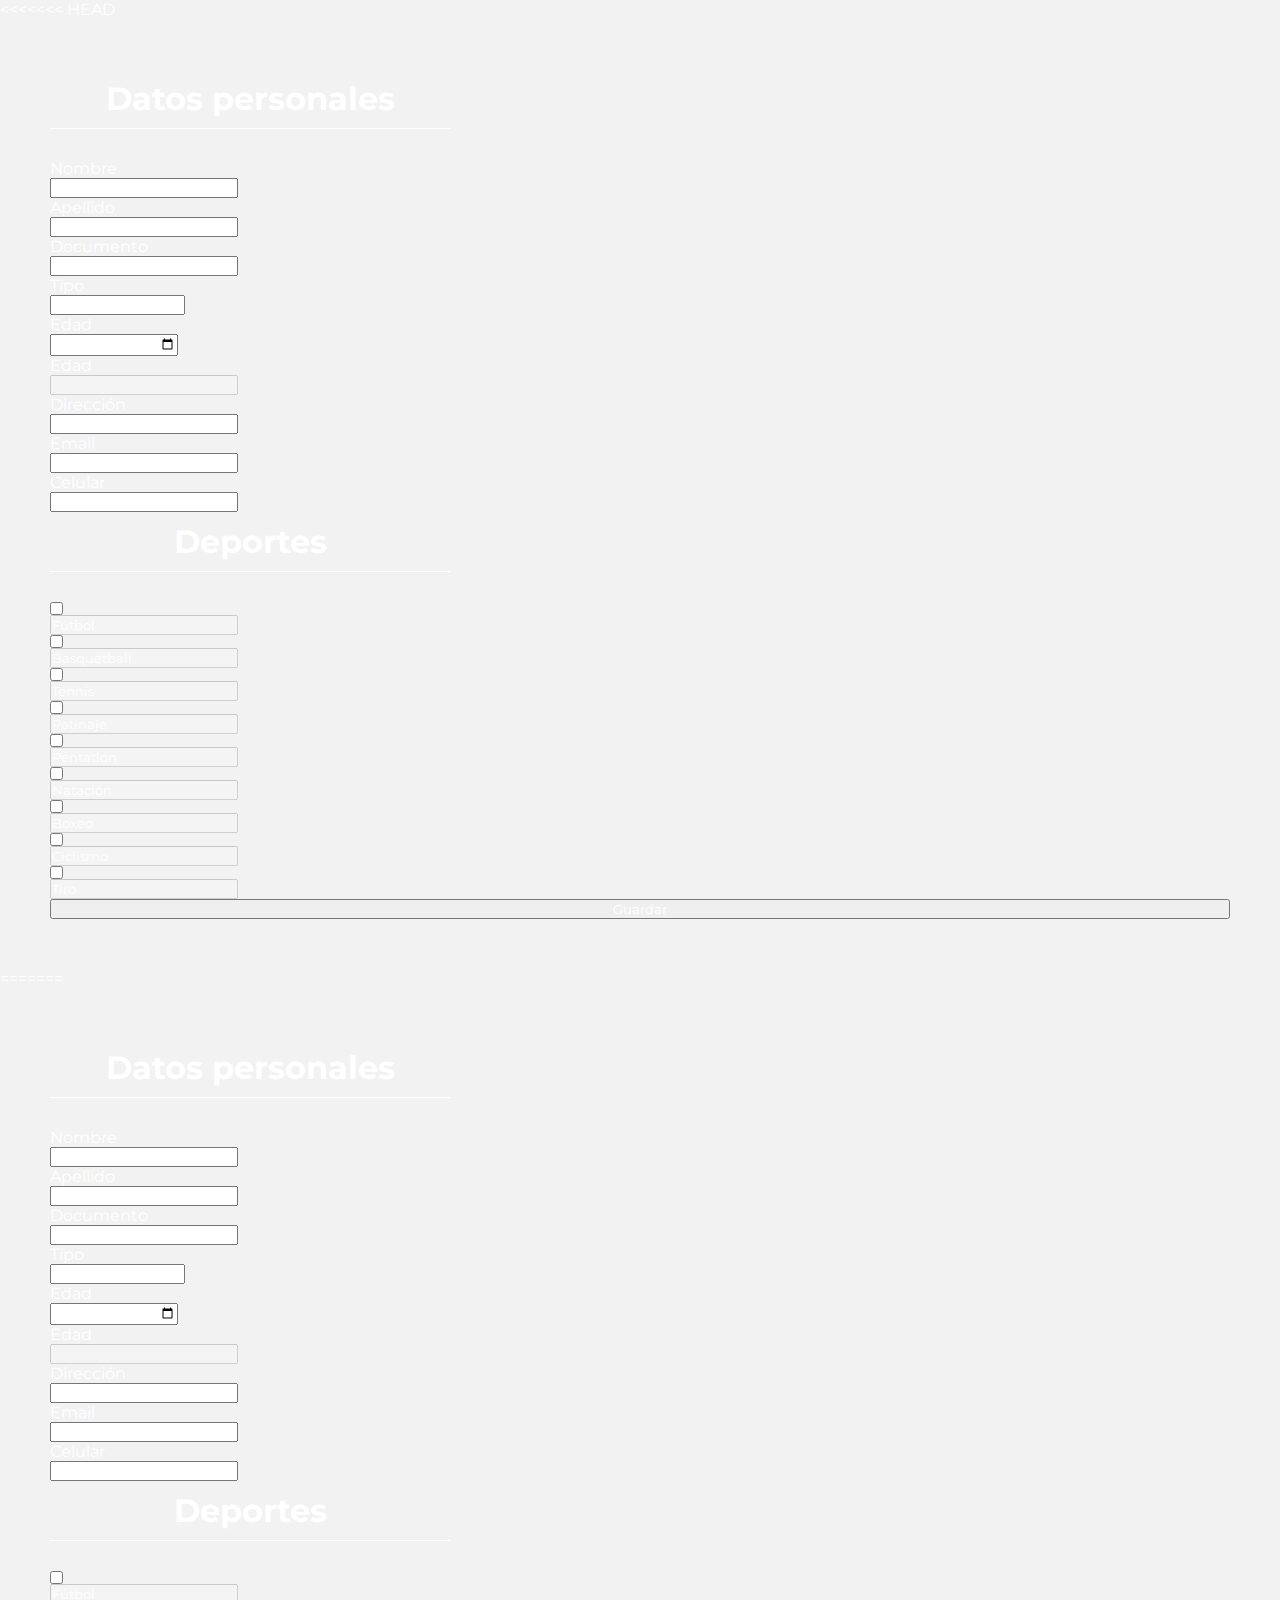
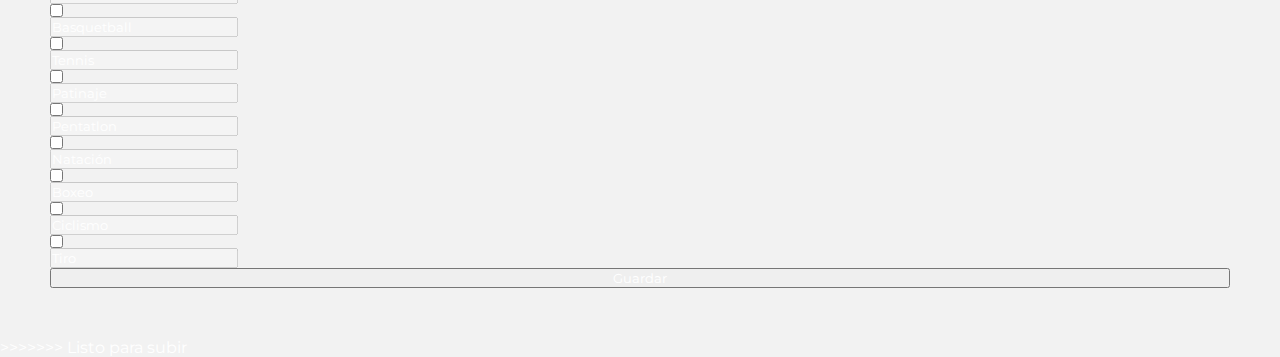
<file: index.html>
<<<<<<< HEAD
<!DOCTYPE html>

<html lang="es">
<head>
	<title>
		Formulario
	</title>
	<meta charset="utf-8">
	<meta name="viewport" content="width=device-width, initial-scale=1">
	<link rel="stylesheet" type="text/css" href="css/estilo_1.css">
	<link href="https://fonts.googleapis.com/css?family=Montserrat" rel="stylesheet">
	<link rel="stylesheet" href="https://stackpath.bootstrapcdn.com/bootstrap/4.1.3/css/bootstrap.min.css" integrity="sha384-MCw98/SFnGE8fJT3GXwEOngsV7Zt27NXFoaoApmYm81iuXoPkFOJwJ8ERdknLPMO" crossorigin="anonymous">


</head>
<body class="bg-dark">
	<div class="container">
		<div class="form">
			<form target="_blank" name="formulario" id="formulario">
				<div class="tittle mx-auto">
					<h1>Datos personales</h1>
				</div>
				<div class="form-group row">
					<label for="nombre" class="col-sm-2 col-form-label">Nombre</label>
					<div class="col-sm-10"><input type="text" class="form-control" id="nombre" name="nombre"></div>
				</div>
				<div class="form-group row">
					<label for="Apellido" class="col-sm-2 col-form-label">Apellido</label>
					<div class="col-sm-10"><input type="text" class="form-control" id="Apellido" name="Apellido"></div>
				</div>
				<div class="form-group row">
					<label for="identi" class="col-sm-2 col-form-label">Documento</label>
					<div class="col-sm-5">
						<input type="text" class="form-control" id="identi" name="identi">
					</div>
					<div class="col-sm-5">
						<div class="input-group">
						  <div class="input-group-prepend">
						    <label class="input-group-text box" for="inputGroupSelect01">Tipo</label>
						  </div>
						  <select class="custom-select" id="TipoIdentidad">
						    <option class="bg-dark" value="Cédula" name="tip_doc" selected>Cédula</option>
						    <option class="bg-dark" value="Tarjeta de identidad" name="tip_doc">Tarjeta identidad</option>
						    <option class="bg-dark" value="Registro Civil" name="tip_doc">Registro civil</option>
						  </select>
						</div>
					</div>
				</div>
				<div class="form-group row">
					<label for=ingreso_user"" class="col-sm-2 col-form-label">Edad</label>
					<div class="col-sm-5"><input type="date" class="form-control" id="ingreso_user" name="ingreso_user" onchange="calcularEdad()"></div>
					<div class="col-sm-5">
						<div class="input-group">
						  <div class="input-group-prepend">
						    <label class="input-group-text box" for="result">Edad</label>
						  </div>
						  <input type="text" class="form-control" id="result" name="result" disabled/>
						</div>
					</div>
				</div>
				<div class="form-group row">
					<label for="dire" class="col-sm-2 col-form-label">Dirección</label>
					<div class="col-sm-10"><input type="text" class="form-control" id="dire" name="dire"></div>
				</div>
				<div class="form-group row">
					<label for="email" class="col-sm-2 col-form-label">Email</label>
					<div class="col-sm-10"><input type="email" class="form-control" id="email" name="email"></div>
				</div>
				<div class="form-group row">
					<label for="cel" class="col-sm-2 col-form-label">Celular</label>
					<div class="col-sm-10"><input type="number" class="form-control" id="cel" name="cel"></div>
					</div>
				<div class="tittle mx-auto">
					<h1>Deportes</h1>
				</div>
				<div class="form-group row">
					<div class="col-sm-4">
						<div class="input-group mb-2">
							<div class="input-group-prepend">
								<div class="input-group-text box">
									<input type="checkbox" name="Deportes" class="Deportes"  value="Fútbol" aria-label="Checkbox for following text input">
								</div>
							</div>
							<input type="text" class="form-control" value="Fútbol" aria-label="Text input with checkbox" disabled>
						</div>

						<div class="input-group mb-2">
							<div class="input-group-prepend">
								<div class="input-group-text box">
									<input type="checkbox" name="Deportes" class="Deportes"  value="Basquetball" aria-label="Checkbox for following text input">
								</div>
							</div>
							<input type="text" class="form-control" value="Basquetball" aria-label="Text input with checkbox" disabled>
						</div>

						<div class="input-group mb-2">
							<div class="input-group-prepend">
								<div class="input-group-text box">
									<input type="checkbox" name="Deportes" class="Deportes"  value="Tennis" aria-label="Checkbox for following text input">
								</div>
							</div>
							<input type="text" class="form-control" value="Tennis" aria-label="Text input with checkbox" disabled>
						</div>
					</div>
					<div class="col-sm-4">
						<div class="input-group mb-2">
							<div class="input-group-prepend">
								<div class="input-group-text box">
									<input type="checkbox" name="Deportes" class="Deportes"  value="Patinaje" aria-label="Checkbox for following text input">
								</div>
							</div>
							<input type="text" class="form-control" value="Patinaje" aria-label="Text input with checkbox" disabled>
						</div>

						<div class="input-group mb-2">
							<div class="input-group-prepend">
								<div class="input-group-text box">
									<input type="checkbox" name="Deportes" class="Deportes"  value="Pentatlon" aria-label="Checkbox for following text input">
								</div>
							</div>
							<input type="text" class="form-control" value="Pentatlon" aria-label="Text input with checkbox" disabled>
						</div>

						<div class="input-group mb-2">
							<div class="input-group-prepend">
								<div class="input-group-text box">
									<input type="checkbox" name="Deportes" class="Deportes"  value="Natación" aria-label="Checkbox for following text input">
								</div>
							</div>
							<input type="text" class="form-control" value="Natación" aria-label="Text input with checkbox" disabled>
						</div>
					</div>
					<div class="col-sm-4">
						<div class="input-group mb-2">
							<div class="input-group-prepend">
								<div class="input-group-text box">
									<input type="checkbox" name="Deportes" class="Deportes"  value="Boxeo" aria-label="Checkbox for following text input">
								</div>
							</div>
							<input type="text" class="form-control" value="Boxeo" aria-label="Text input with checkbox" disabled>
						</div>

						<div class="input-group mb-2">
							<div class="input-group-prepend">
								<div class="input-group-text box">
									<input type="checkbox" name="Deportes" class="Deportes"  value="Ciclismo" aria-label="Checkbox for following text input">
								</div>
							</div>
							<input type="text" class="form-control" value="Ciclismo" aria-label="Text input with checkbox" disabled>
						</div>

						<div class="input-group mb-2">
							<div class="input-group-prepend">
								<div class="input-group-text box">
									<input type="checkbox" name="Deportes" class="Deportes"  value="Tiro" aria-label="Checkbox for following text input">
								</div>
							</div>
							<input type="text" class="form-control" value="Tiro" aria-label="Text input with checkbox" disabled>
						</div>
					</div>
				</div>

				<input type="button" class="btn btn-success" onclick="Mostrar(form)" value="Guardar">
			</form>
		</div>
	</div>
<script src="https://code.jquery.com/jquery-3.3.1.min.js" integrity="sha256-FgpCb/KJQlLNfOu91ta32o/NMZxltwRo8QtmkMRdAu8=" crossorigin="anonymous"></script>
<script type="text/javascript" languaje="javascript" src="js/script.js"></script>
<script src="https://cdnjs.cloudflare.com/ajax/libs/popper.js/1.14.3/umd/popper.min.js" integrity="sha384-ZMP7rVo3mIykV+2+9J3UJ46jBk0WLaUAdn689aCwoqbBJiSnjAK/l8WvCWPIPm49" crossorigin="anonymous"></script>
<script src="https://stackpath.bootstrapcdn.com/bootstrap/4.1.3/js/bootstrap.min.js" integrity="sha384-ChfqqxuZUCnJSK3+MXmPNIyE6ZbWh2IMqE241rYiqJxyMiZ6OW/JmZQ5stwEULTy" crossorigin="anonymous"></script>
</body>
=======
<!DOCTYPE html>

<html lang="es">
<head>
	<title>
		Formulario
	</title>
	<meta charset="utf-8">
	<meta name="viewport" content="width=device-width, initial-scale=1">
	<link rel="stylesheet" type="text/css" href="css/estilo_1.css">
	<link href="https://fonts.googleapis.com/css?family=Montserrat" rel="stylesheet">
	<link rel="stylesheet" href="https://stackpath.bootstrapcdn.com/bootstrap/4.1.3/css/bootstrap.min.css" integrity="sha384-MCw98/SFnGE8fJT3GXwEOngsV7Zt27NXFoaoApmYm81iuXoPkFOJwJ8ERdknLPMO" crossorigin="anonymous">


</head>
<body class="bg-dark">
	<div class="container">
		<div class="form">
			<form target="_blank" name="formulario" id="formulario">
				<div class="tittle mx-auto">
					<h1>Datos personales</h1>
				</div>
				<div class="form-group row">
					<label for="nombre" class="col-sm-2 col-form-label">Nombre</label>
					<div class="col-sm-10"><input type="text" class="form-control" id="nombre" name="nombre"></div>
				</div>
				<div class="form-group row">
					<label for="Apellido" class="col-sm-2 col-form-label">Apellido</label>
					<div class="col-sm-10"><input type="text" class="form-control" id="Apellido" name="Apellido"></div>
				</div>
				<div class="form-group row">
					<label for="identi" class="col-sm-2 col-form-label">Documento</label>
					<div class="col-sm-5">
						<input type="text" class="form-control" id="identi" name="identi">
					</div>
					<div class="col-sm-5">
						<div class="input-group">
						  <div class="input-group-prepend">
						    <label class="input-group-text box" for="inputGroupSelect01">Tipo</label>
						  </div>
						  <select class="custom-select" id="TipoIdentidad">
						    <option class="bg-dark" value="Cédula" name="tip_doc" selected>Cédula</option>
						    <option class="bg-dark" value="Tarjeta de identidad" name="tip_doc">Tarjeta identidad</option>
						    <option class="bg-dark" value="Registro Civil" name="tip_doc">Registro civil</option>
						  </select>
						</div>
					</div>
				</div>
				<div class="form-group row">
					<label for=ingreso_user"" class="col-sm-2 col-form-label">Edad</label>
					<div class="col-sm-5"><input type="date" class="form-control" id="ingreso_user" name="ingreso_user" onchange="calcularEdad()"></div>
					<div class="col-sm-5">
						<div class="input-group">
						  <div class="input-group-prepend">
						    <label class="input-group-text box" for="result">Edad</label>
						  </div>
						  <input type="text" class="form-control" id="result" name="result" disabled/>
						</div>
					</div>
				</div>
				<div class="form-group row">
					<label for="dire" class="col-sm-2 col-form-label">Dirección</label>
					<div class="col-sm-10"><input type="text" class="form-control" id="dire" name="dire"></div>
				</div>
				<div class="form-group row">
					<label for="email" class="col-sm-2 col-form-label">Email</label>
					<div class="col-sm-10"><input type="email" class="form-control" id="email" name="email"></div>
				</div>
				<div class="form-group row">
					<label for="cel" class="col-sm-2 col-form-label">Celular</label>
					<div class="col-sm-10"><input type="number" class="form-control" id="cel" name="cel"></div>
					</div>
				<div class="tittle mx-auto">
					<h1>Deportes</h1>
				</div>
				<div class="form-group row">
					<div class="col-sm-4">
						<div class="input-group mb-2">
							<div class="input-group-prepend">
								<div class="input-group-text box">
									<input type="checkbox" name="Deportes" class="Deportes"  value="Fútbol" aria-label="Checkbox for following text input">
								</div>
							</div>
							<input type="text" class="form-control" value="Fútbol" aria-label="Text input with checkbox" disabled>
						</div>

						<div class="input-group mb-2">
							<div class="input-group-prepend">
								<div class="input-group-text box">
									<input type="checkbox" name="Deportes" class="Deportes"  value="Basquetball" aria-label="Checkbox for following text input">
								</div>
							</div>
							<input type="text" class="form-control" value="Basquetball" aria-label="Text input with checkbox" disabled>
						</div>

						<div class="input-group mb-2">
							<div class="input-group-prepend">
								<div class="input-group-text box">
									<input type="checkbox" name="Deportes" class="Deportes"  value="Tennis" aria-label="Checkbox for following text input">
								</div>
							</div>
							<input type="text" class="form-control" value="Tennis" aria-label="Text input with checkbox" disabled>
						</div>
					</div>
					<div class="col-sm-4">
						<div class="input-group mb-2">
							<div class="input-group-prepend">
								<div class="input-group-text box">
									<input type="checkbox" name="Deportes" class="Deportes"  value="Patinaje" aria-label="Checkbox for following text input">
								</div>
							</div>
							<input type="text" class="form-control" value="Patinaje" aria-label="Text input with checkbox" disabled>
						</div>

						<div class="input-group mb-2">
							<div class="input-group-prepend">
								<div class="input-group-text box">
									<input type="checkbox" name="Deportes" class="Deportes"  value="Pentatlon" aria-label="Checkbox for following text input">
								</div>
							</div>
							<input type="text" class="form-control" value="Pentatlon" aria-label="Text input with checkbox" disabled>
						</div>

						<div class="input-group mb-2">
							<div class="input-group-prepend">
								<div class="input-group-text box">
									<input type="checkbox" name="Deportes" class="Deportes"  value="Natación" aria-label="Checkbox for following text input">
								</div>
							</div>
							<input type="text" class="form-control" value="Natación" aria-label="Text input with checkbox" disabled>
						</div>
					</div>
					<div class="col-sm-4">
						<div class="input-group mb-2">
							<div class="input-group-prepend">
								<div class="input-group-text box">
									<input type="checkbox" name="Deportes" class="Deportes"  value="Boxeo" aria-label="Checkbox for following text input">
								</div>
							</div>
							<input type="text" class="form-control" value="Boxeo" aria-label="Text input with checkbox" disabled>
						</div>

						<div class="input-group mb-2">
							<div class="input-group-prepend">
								<div class="input-group-text box">
									<input type="checkbox" name="Deportes" class="Deportes"  value="Ciclismo" aria-label="Checkbox for following text input">
								</div>
							</div>
							<input type="text" class="form-control" value="Ciclismo" aria-label="Text input with checkbox" disabled>
						</div>

						<div class="input-group mb-2">
							<div class="input-group-prepend">
								<div class="input-group-text box">
									<input type="checkbox" name="Deportes" class="Deportes"  value="Tiro" aria-label="Checkbox for following text input">
								</div>
							</div>
							<input type="text" class="form-control" value="Tiro" aria-label="Text input with checkbox" disabled>
						</div>
					</div>
				</div>

				<input type="button" class="btn btn-success" onclick="Mostrar(form)" value="Guardar">
			</form>
		</div>
	</div>
<script src="https://code.jquery.com/jquery-3.3.1.min.js" integrity="sha256-FgpCb/KJQlLNfOu91ta32o/NMZxltwRo8QtmkMRdAu8=" crossorigin="anonymous"></script>
<script type="text/javascript" languaje="javascript" src="js/script.js"></script>
<script src="https://cdnjs.cloudflare.com/ajax/libs/popper.js/1.14.3/umd/popper.min.js" integrity="sha384-ZMP7rVo3mIykV+2+9J3UJ46jBk0WLaUAdn689aCwoqbBJiSnjAK/l8WvCWPIPm49" crossorigin="anonymous"></script>
<script src="https://stackpath.bootstrapcdn.com/bootstrap/4.1.3/js/bootstrap.min.js" integrity="sha384-ChfqqxuZUCnJSK3+MXmPNIyE6ZbWh2IMqE241rYiqJxyMiZ6OW/JmZQ5stwEULTy" crossorigin="anonymous"></script>
</body>
>>>>>>> Listo para subir
</file>
<file: css/estilo_1.css>
*{
	margin: 0;
	padding: 0;
	font-family: 'Montserrat', sans-serif;
	color: white;
}
body{
	//background-image: url('perro.gif');
	background-color: #f2f2f2;
}
h1 {
	padding: 10px;
	border-color: inherit;
	border-width: 0px 0px 0.5px 0px;
	border-style: solid;
	height: auto;
}
.tittle{
	max-width: 400px;
	text-align: center;
	margin-bottom: 30px;
}
.btn{
	width: 100%;
}
.form{
	padding: 50px;
}
label:hover{
	color: #1e66e0;
	cursor: pointer;
	transition: .3s;
}
</file>
